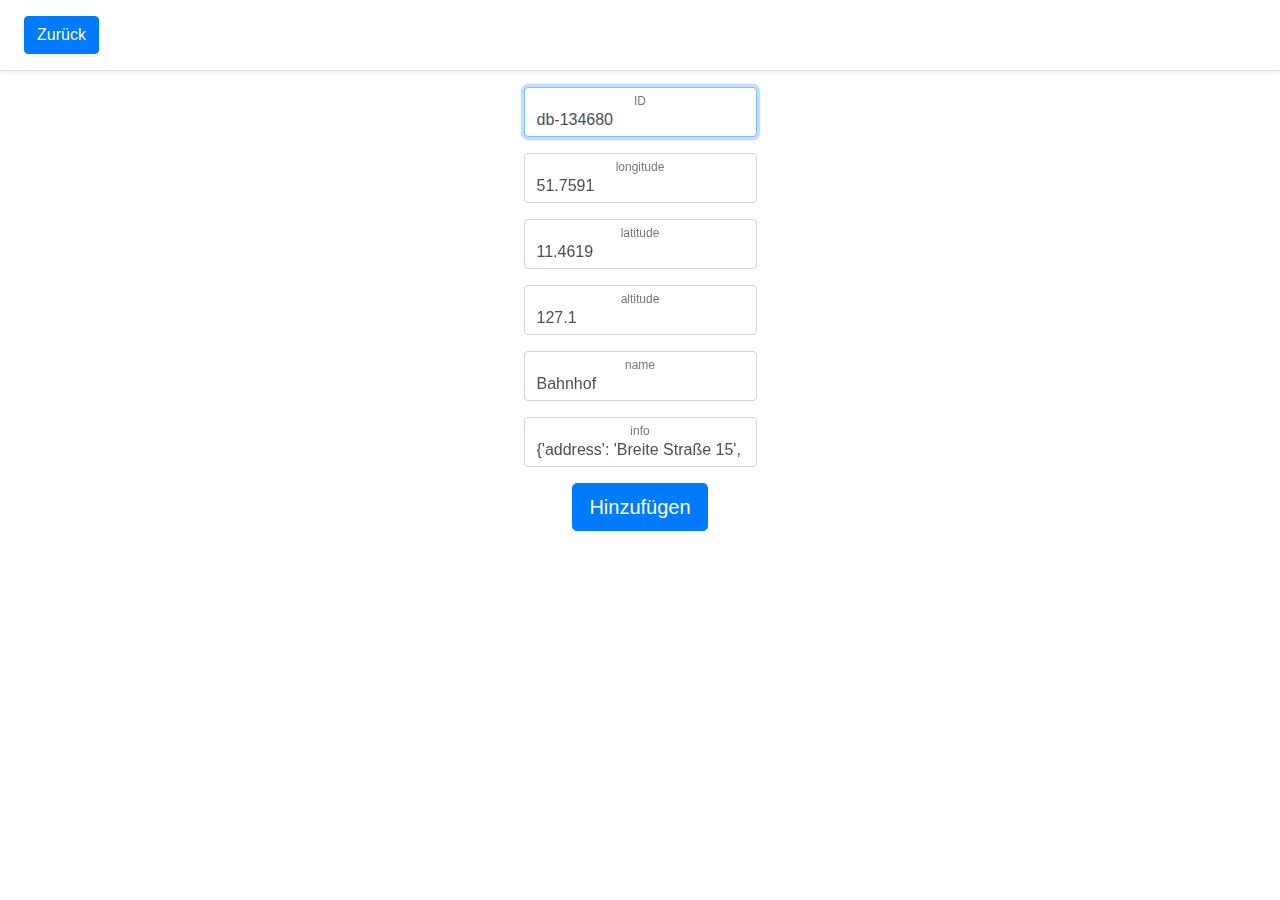
<file: addObject.html>
<!-- Copyright © 2020 Karl Henning -->

<!doctype html>
<html lang="en">
<head>
    <!-- Required meta tags -->
    <meta charset="utf-8">
    <meta name="viewport" content="width=device-width, initial-scale=1, shrink-to-fit=no">

    <!-- Bootstrap CSS -->
    <link rel="stylesheet" href="https://stackpath.bootstrapcdn.com/bootstrap/4.4.1/css/bootstrap.min.css" integrity="sha384-Vkoo8x4CGsO3+Hhxv8T/Q5PaXtkKtu6ug5TOeNV6gBiFeWPGFN9MuhOf23Q9Ifjh" crossorigin="anonymous">

    <title>Hello, world!</title>

    <style>
        .form-label-group {
            position: relative;
            margin-bottom: 1rem;
        }

        .form-label-group > input,
        .form-label-group > label {
            height: 3.125rem;
            padding: .75rem;
        }

        .form-label-group > label {
            position: absolute;
            top: 0;
            left: 0;
            display: block;
            width: 100%;
            margin-bottom: 0; /* Override default `<label>` margin */
            line-height: 1.5;
            color: #495057;
            pointer-events: none;
            cursor: text; /* Match the input under the label */
            border: 1px solid transparent;
            border-radius: .25rem;
            transition: all .1s ease-in-out;
        }

        .form-label-group input::-webkit-input-placeholder {
            color: transparent;
        }

        .form-label-group input:-ms-input-placeholder {
            color: transparent;
        }

        .form-label-group input::-ms-input-placeholder {
            color: transparent;
        }

        .form-label-group input::-moz-placeholder {
            color: transparent;
        }

        .form-label-group input::placeholder {
            color: transparent;
        }

        .form-label-group input:not(:placeholder-shown) {
            padding-top: 1.25rem;
            padding-bottom: .25rem;
        }

        .form-label-group input:not(:placeholder-shown) ~ label {
            padding-top: .25rem;
            padding-bottom: .25rem;
            font-size: 12px;
            color: #777;
        }v
    </style>
</head>
<body  class="text-center">
<div class="d-flex flex-column flex-md-row align-items-center p-3 px-md-4 mb-3 bg-white border-bottom shadow-sm">
    <a class="my-0 mr-md-auto" href="app">
        <button type="button" class="btn btn-primary">Zurück</button>
    </a>
</div>
<form class="container">
    <div class="row justify-content-md-center">
        <div class="col-md-auto">
            <div class="form-label-group">
                <input value="db-134680" type="id" id="id" class="form-control" placeholder="ID" required autofocus>
                <label for="id">ID</label>
            </div>
        </div>
    </div>
    <div class="row justify-content-md-center">
        <div class="col-md-auto">
            <div class="form-label-group">
                <input value="51.7591" type="longitude" id="longitude" class="form-control" placeholder="longitude" required autofocus>
                <label for="longitude">longitude</label>
            </div>
        </div>
    </div>
    <div class="row justify-content-md-center">
        <div class="col-md-auto">
            <div class="form-label-group">
                <input value="11.4619" type="latitude" id="latitude" class="form-control" placeholder="latitude" required autofocus>
                <label for="latitude">latitude</label>
            </div>
        </div>
    </div>
    <div class="row justify-content-md-center">
        <div class="col-md-auto">
            <div class="form-label-group">
                <input value="127.1" type="altitude" id="altitude" class="form-control" placeholder="altitude" required autofocus>
                <label for="altitude">altitude</label>
            </div>
        </div>
    </div>
    <div class="row justify-content-md-center">
        <div class="col-md-auto">
            <div class="form-label-group">
                <input value="Bahnhof" type="name" id="name" class="form-control" placeholder="name" required autofocus>
                <label for="name">name</label>
            </div>
        </div>
    </div>
    <div class="row justify-content-md-center">
        <div class="col-md-auto">
            <div class="form-label-group">
                <input value=
                               "{'address': 'Breite Straße 15', 'link': {'house': 'https://upload.wikimedia.org/wikipedia/commons/thumb/a/a4/Aschersleben_Breite_Stra%C3%9Fe_15_%2801%29.jpg/150px-Aschersleben_Breite_Stra%C3%9Fe_15_%2801%29.jpg'}, 'extra': [{'name': 'Adolf Conitzer', 'lived': '1866–1943', 'biography': 'Adolf Conitzer stammte aus Jeschewo. Gemeinsam mit Arthur Grünbaum betrieb er in Aschersleben ein Kaufhaus. 1942 wurde er ins Ghetto Theresienstadt deportiert und starb dort am 1. Februar 1943.', 'date': '19.\xa0Nov. 2009', 'link': {'stone': 'https://upload.wikimedia.org/wikipedia/commons/thumb/f/fd/Aschersleben_Breite_Stra%C3%9Fe_12_Stolperstein_Conitzer%2C_Adolf.jpg/160px-Aschersleben_Breite_Stra%C3%9Fe_12_Stolperstein_Conitzer%2C_Adolf.jpg'}}, {'name': 'Arthur Grünbaum', 'lived': '1872–1938', 'biography': 'Arthur Grünbaum betrieb gemeinsam mit Adolf Conitzer in Aschersleben ein Kaufhaus. Er kam 1938 in Berlin ums Leben.', 'date': '19.\xa0Nov. 2009', 'link': {'stone': 'https://upload.wikimedia.org/wikipedia/commons/thumb/a/ab/Aschersleben_Breite_Stra%C3%9Fe_12_Stolperstein_Gr%C3%BCnbaum%2C_Arthur.jpg/160px-Aschersleben_Breite_Stra%C3%9Fe_12_Stolperstein_Gr%C3%BCnbaum%2C_Arthur.jpg'}}]}"
                       type="info" id="info" class="form-control" placeholder="info" required autofocus>
                <label for="info">info</label>
            </div>
        </div>
    </div>
    <div class="row justify-content-md-center">
        <div class="col-md-auto">
            <div class="form-label-group">
                <button onclick="addObject(this.form)" type="button" class="btn btn-lg btn-primary btn-block">Hinzufügen</button>
            </div>
        </div>
    </div>
</form>


<!-- Optional JavaScript -->

<script>
    function addObject(form){
        let data = {
            id: document.getElementById("id").value,
            longitude: document.getElementById("longitude").value,
            latitude: document.getElementById("latitude").value,
            altitude: document.getElementById("altitude").value,
            name: document.getElementById("name").value,
            info: document.getElementById("info").value

        };

        $.ajax({
                method: 'POST',
                url: 'https://ar.stephaneum.de/api/locations/update',
                headers: {
                    'Access-Control-Allow-Origin' : '*',
                    'Accept': 'application/json',
                    'Content-Type': 'application/json'
                },
                data: JSON.stringify(data),
                success: function (response) {
                    console.log(response);
                    alert(response.success)
                }
            }
        );

    }
</script>

<!-- jQuery first, then Popper.js, then Bootstrap JS -->
<script src="https://code.jquery.com/jquery-3.4.1.slim.min.js" integrity="sha384-J6qa4849blE2+poT4WnyKhv5vZF5SrPo0iEjwBvKU7imGFAV0wwj1yYfoRSJoZ+n" crossorigin="anonymous"></script>
<script src="https://cdn.jsdelivr.net/npm/popper.js@1.16.0/dist/umd/popper.min.js" integrity="sha384-Q6E9RHvbIyZFJoft+2mJbHaEWldlvI9IOYy5n3zV9zzTtmI3UksdQRVvoxMfooAo" crossorigin="anonymous"></script>
<script src="https://stackpath.bootstrapcdn.com/bootstrap/4.4.1/js/bootstrap.min.js" integrity="sha384-wfSDF2E50Y2D1uUdj0O3uMBJnjuUD4Ih7YwaYd1iqfktj0Uod8GCExl3Og8ifwB6" crossorigin="anonymous"></script>
<script src="https://ajax.googleapis.com/ajax/libs/jquery/3.4.1/jquery.min.js"></script>
</body>
</html>
</file>
